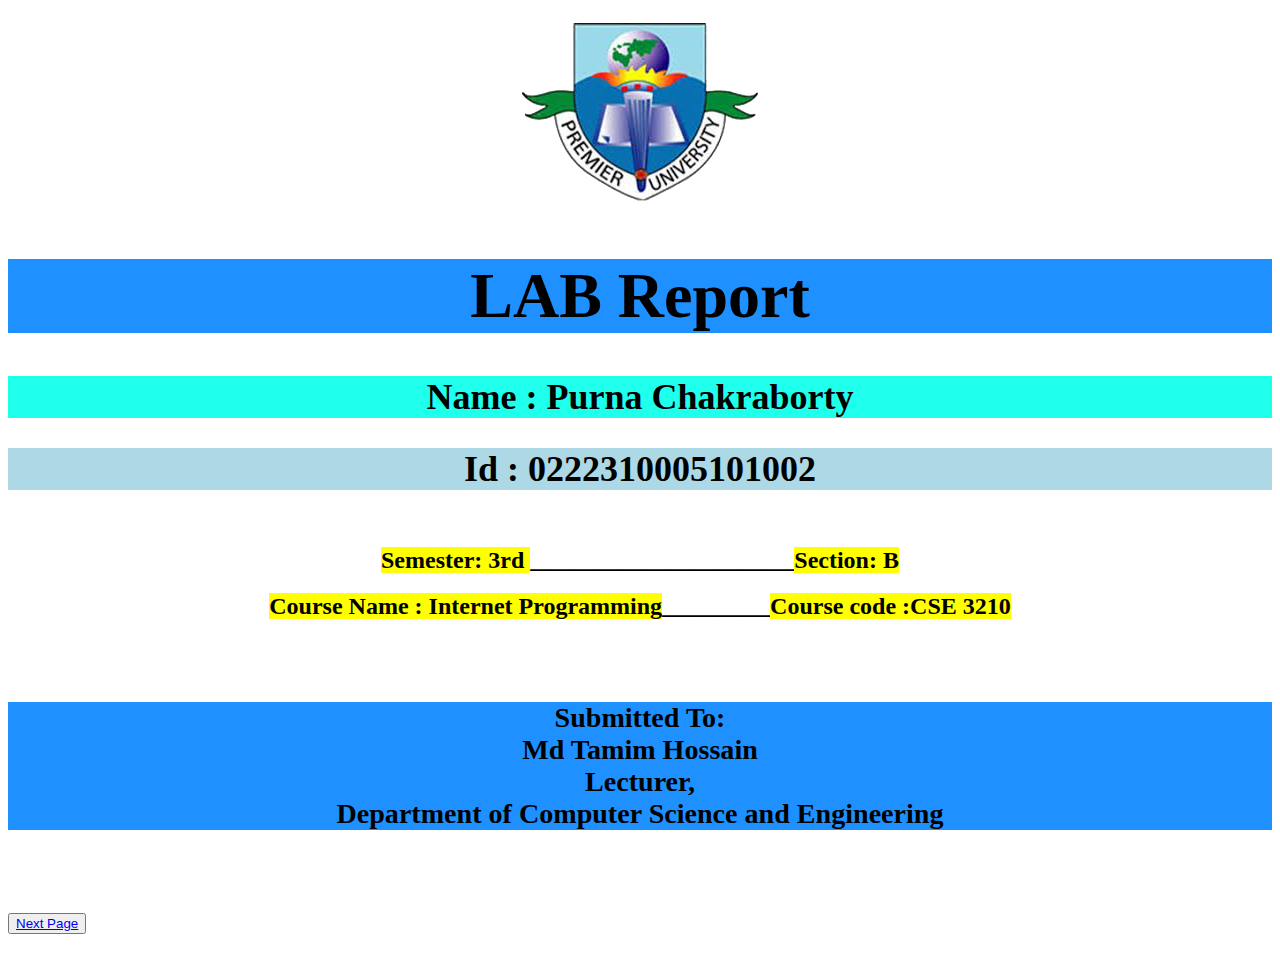
<file: labrprt1/index.html>
<!DOCTYPE html>
<html lang="en">
<head>
    <meta charset="UTF-8">
    <meta name="viewport" content="width=device-width, initial-scale=1.0">
    <title>Document</title>
</head>
<body>
    <text-allign><center><img src="puc.png" alt="PUC"></center></text-allign>
    <h1><text-allign><center><h1 style="background-color:DodgerBlue;">LAB Report</h1></center></text-allign></h1>
    <h2><text-allign><center><h2 style="background-color:rgb(30, 255, 236);">Name : Purna Chakraborty</h2><h2 style="background-color:LightBlue;">Id : 0222310005101002</h2></center></text-allign><br>
    <text-allign><center><mark>Semester: 3rd </mark>______________________<mark>Section: B</mark></center></text-allign></h2>
    <h2><text-allign><center><mark>Course Name : Internet Programming</mark>_________<mark>Course code :CSE 3210</mark></center></text-allign><br><br><text-allign><center><mark><h3 style="background-color:DodgerBlue;">Submitted To: <br>Md Tamim Hossain <br>Lecturer, <br>Department of Computer Science and Engineering</h3></mark></center></text-allign></h2>
    <br><br><br>
    
        <button><a href="iindex.html" target="_blank">Next Page</a></button>
        <br><br>

        
</body>
</html>
</file>
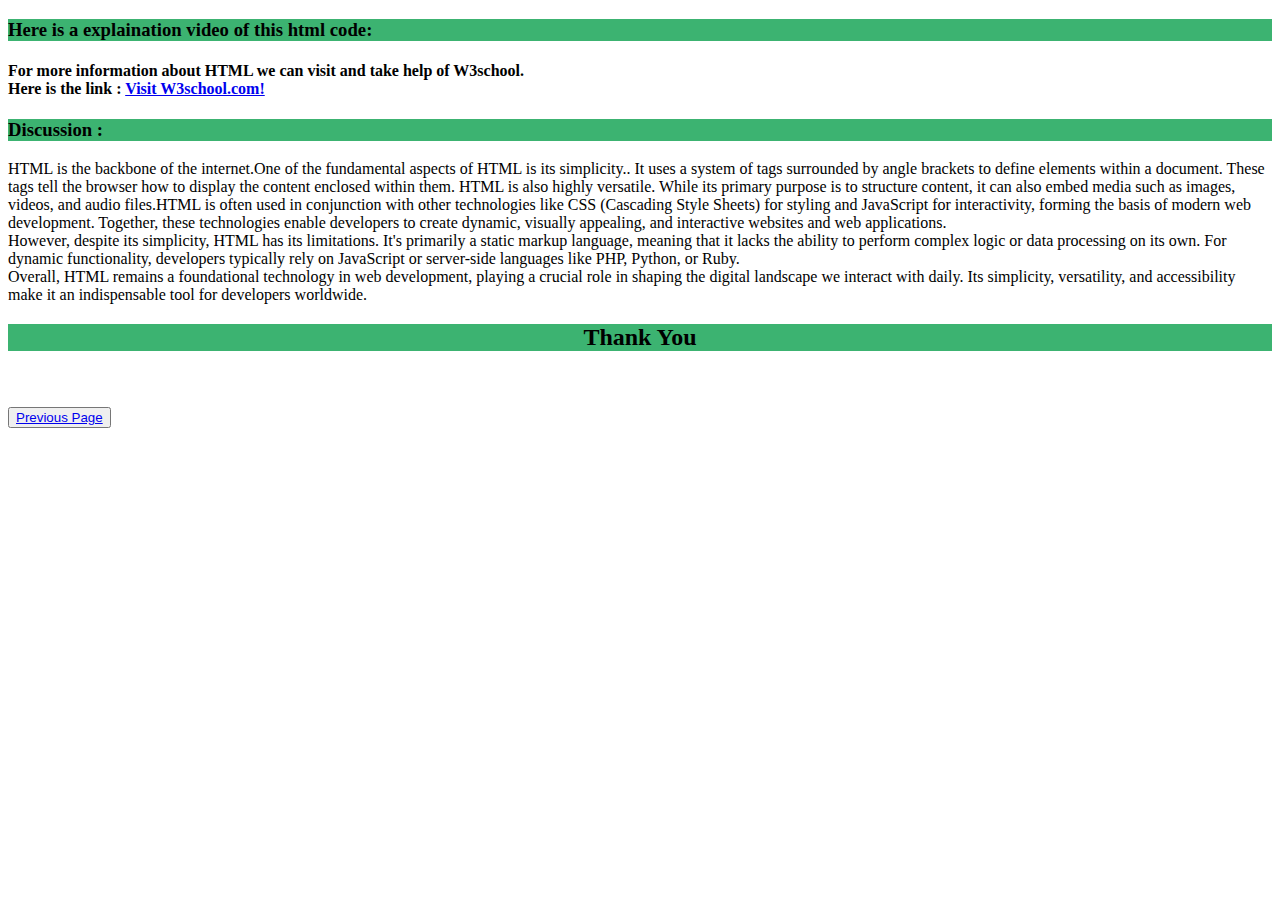
<file: labrprt1/iiindex.html>
<!DOCTYPE html>
<html lang="en">
<head>
    <meta charset="UTF-8">
    <meta name="viewport" content="width=device-width, initial-scale=1.0">
    <title>Document</title>
</head>
<body>
    <h3 style="background-color: mediumseagreen;">Here is a explaination video of this html code:</h3>
           
              <h4>For more information about HTML we can visit and take help of W3school. <br> Here is the link : <a href="https://www.w3schools.com/html/default.asp">Visit W3school.com!</a></h4>

    <h3 style="background-color: mediumseagreen;">Discussion :</h3>
    <p>HTML is the backbone of the internet.One of the fundamental aspects of HTML is its simplicity.. It uses a system of tags surrounded by angle brackets to define elements within a document. These tags tell the browser how to display the content enclosed within them.
        HTML is also highly versatile. While its primary purpose is to structure content, it can also embed media such as images, videos, and audio files.HTML is often used in conjunction with other technologies like CSS (Cascading Style Sheets) for styling and JavaScript for interactivity, forming the basis of modern web development. Together, these technologies enable developers to create dynamic, visually appealing, and interactive websites and web applications.
     <br>However, despite its simplicity, HTML has its limitations. It's primarily a static markup language, meaning that it lacks the ability to perform complex logic or data processing on its own. For dynamic functionality, developers typically rely on JavaScript or server-side languages like PHP, Python, or Ruby. <br> Overall, HTML remains a foundational technology in web development, playing a crucial role in shaping the digital landscape we interact with daily. Its simplicity, versatility, and accessibility make it an indispensable tool for developers worldwide. </p>
     <text-allign><center><h2 style="background-color: mediumseagreen;"> Thank You</h2></center></text-allign>
     


              <br><br><button><a href="iindex.html">Previous Page</a></button> <br><br>
    
</body>
</html>
</file>
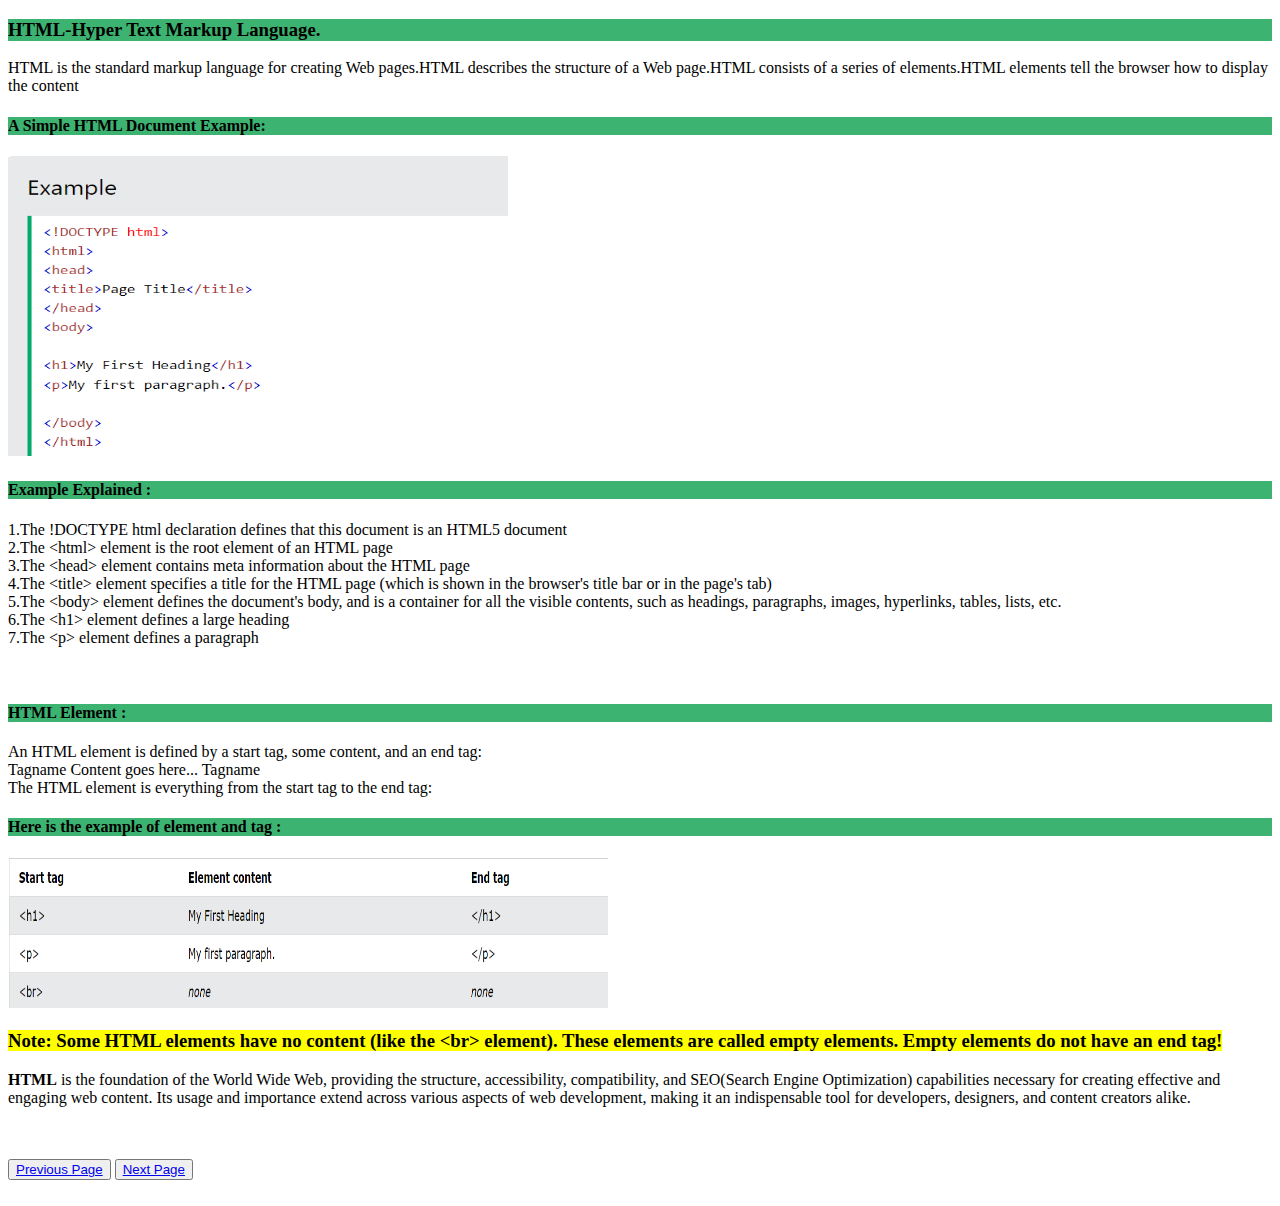
<file: labrprt1/iindex.html>
<!DOCTYPE html>
<html lang="en">
<head>
    <meta charset="UTF-8">
    <meta name="viewport" content="width=device-width, initial-scale=1.0">
    <title>Document</title>
</head>
<body>
    <h3 style="background-color: MediumSeaGreen;"> HTML-Hyper Text Markup Language.</h3>
    <p>HTML is the standard markup language for creating Web pages.HTML describes the structure of a Web page.HTML consists of a series of elements.HTML elements tell the browser how to display the content</p>
    <h4 style="background-color: MediumSeaGreen;">A Simple HTML Document Example:<br></h4>
    <img src="simple html.png" alt="simple example"style="width:500px;height:300px;">
    <h4 style="background-color: MediumSeaGreen;">Example Explained :</h4>
        1.The !DOCTYPE html declaration defines that this document is an HTML5 document <br>
        2.The &#60;html&gt; element is the root element of an HTML page <br>
        3.The &#60;head&gt; element contains meta information about the HTML page <br>
        4.The &#60;title&gt; element specifies a title for the HTML page (which is shown in the browser's title bar or in the page's tab) <br>
        5.The &#60;body&gt; element defines the document's body, and is a container for all the visible contents, such as headings, paragraphs, images, hyperlinks, tables, lists, etc. <br>
        6.The &#60;h1&gt; element defines a large heading <br>
        7.The &#60;p&gt; element defines a paragraph <br><br> <br>
        <h4 style="background-color: MediumSeaGreen;">HTML Element :</h4>
        <p> An HTML element is defined by a start tag, some content, and an end tag: <br>
            
            Tagname Content goes here... Tagname <br>
            The HTML element is everything from the start tag to the end tag:</p>
            <h4 style="background-color: MediumSeaGreen;">Here is the example of element and tag :</h4>
            <img src="html elements.png" alt="tag and elements example"style="width: 600px;height: 150px;"> <br>
            <h3><mark> Note: Some HTML elements have no content (like the &#60;br&gt; element). These elements are called empty elements. Empty elements do not have an end tag!</mark></h3>
            <p><b>HTML</b> is the foundation of the World Wide Web, providing the structure, accessibility, compatibility, and SEO(Search Engine Optimization) capabilities necessary for creating effective and engaging web content. Its usage and importance extend across various aspects of web development, making it an indispensable tool for developers, designers, and content creators alike.</p>

<br><br> <button><a href="index.html">Previous Page</a></button>  <button><a href="iiindex.html" target="_blank">Next Page</a></button> <br> <br>
         

</body>
</html>
</file>
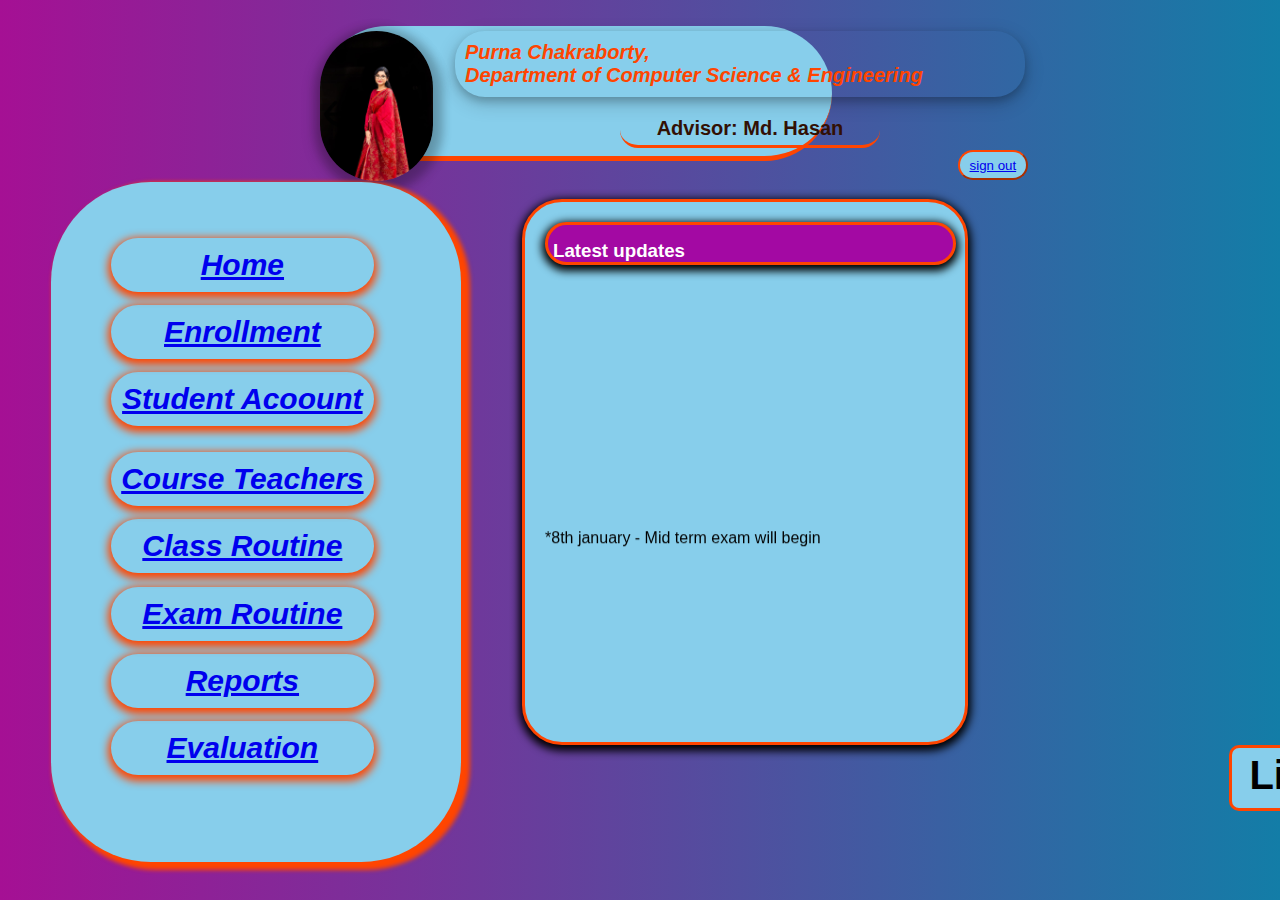
<file: labrprt2/2index.html>
<!DOCTYPE html>
<html lang="en">
<head>
    <meta charset="UTF-8">
    <meta name="viewport" content="width=device-width, initial-scale=1.0">
    <title>premier univarsity</title>
    <link rel="stylesheet" href="2index.css">
</head>
<body>
    <div class="top-header">
        <div class="container">
            <div class="width-100">
                <div class="mine">
                <img class="me" src="punom.jpg" alt="">
                </div>
                <div class="na">
                <p class="name"> Purna Chakraborty,<br>Department of Computer Science & Engineering </p>
                </div>
                <P class="advisor">Advisor: Md. Hasan</P>
                <button class="signout"><a href="1index.html">sign out</a></button>
                <a href="#" class="notification">
                    <span>notification</span>
                    <span class="badge">2</span>
                  </a>

            </div>
           
        </div>

    </div>
    
    </div>
    <div class="width-100 header-menu">
        <div class="container">
           
            <ul class="main-menu">
                <li class="home"><a href="2index.html">Home</a></li>
                <li class="enroll"><a href="3rd enrolment.png">Enrollment</a></li>
                <li class="std"><a href="#">Student Acoount</a></li>
                <li class="tch"><a href="#">Course Teachers</a></li>
                <li class="clss"><a href="3rd semester routine.png">Class Routine</a></li>
                <li class="exmr"><a href="3rd semester routine.png">Exam Routine</a></li>
               
                <li class="rprts"><a href="#">Reports</a></li>
                <li class="evalu"><a href="#">Evaluation</a></li>
                
            </ul>
        </div>
    </div>
    <div class="margin-top-50">
        <div class="container">
            <div class="latest-news">
                <div class="heading-sect">
                    <h3 class="head-title">Latest updates</h3>

                </div>
                <marquee behavior="" direction="up">
                    <ul class="latest-news-ul">
                        <li>*8th january - Mid term exam will begin</li>
                        <li>*30th December - deadline of semester fee submission</li>
                        <li>*8th April - semester final exam will begin</li>
                        <li>*CSE-department football tournament coming soon </li>
                       
                    </ul>
                </marquee>

            </div>

        </div>

    </div>
    <a href="https://library.puc.ac.bd/" class="library">
        <span>Library</span>
        
      </a>
    
</body>
</html>
</file>
<file: labrprt2/2index.css>
*{
    padding: 0px;
    margin: 0px;
}
body{
    font-family: sans-serif ;
    background-image: linear-gradient(to right, rgb(165, 16, 148) , rgb(19, 125, 167));
}
.width-100{
    width: 100%;
    float: left;
}
.container{
    width: 1500px;
    margin: 0px auto;
}
.top-header{
    
    background: skyblue;
    padding: 5px 0px;
    height: 120px;
    width:40%;
    margin-top: 2%;
    margin-left: 25%;
    border-bottom: 5px solid orangered;
    border-radius: 500px;

}
.me{
    height: 150px;
    float: left;
    border-radius: 180px;
    box-shadow: 2px 4px 8px 8px rgba(0, 0, 0, 0.2), 0 6px 20px 0 rgba(0, 0, 0, 0.19);
   
}

.mine{
    
    background:none;
}
.na{
    margin-right:55%;}      
.name{
    box-shadow: 0 4px 8px 0 rgba(0, 0, 0, 0.2), 0 6px 20px 0 rgba(0, 0, 0, 0.19);
    margin-left: 20%;
    color: orangered;
    border-radius: 30px;
    padding: 10px;
    width: 550px;
    font-weight: bold;
    font-style: italic;
    font-size: 20px;
    
}
.notification {
    left: 30%;
    background-color: skyblue;
    color: black;
    text-decoration: none;
    padding: 5px 10px;
    position: relative;
    display: inline-block;
    border-radius: 10px;
    border: solid orangered;
  }
  
  .notification:hover {
    background: orangered;
    border: solid black;
  }
  
  .notification .badge {
    position: absolute;
    top: -25px;
    right: -10px;
    padding: 5px 10px;
    border-radius: 50%;
    background: skyblue;
    color: orangered;
    border: solid orangered;
  }
.advisor{
    margin-left: 20%;
    color: rgb(50, 16, 4);
    border-radius: 30px;
    font-weight: bold;
    padding: 5px;
    width: 250px;
    margin-top:1% ;
    font-size: 20px;
    border-bottom: solid orangered;
    text-align: center;

}
.header-menu{
    position: relative;
    margin-left: 4%;
    width: 350px;
    height: 620px;
    box-shadow: 5px 4px 4px 4px orangered;
    background-color: skyblue;
    border-radius: 100px;
    padding: 30px;


}

.logo{
    width: fit-content;

}
.main-menu{
    list-style:none;
    float: left;
    margin-left: 2%;
    color: orangered;
    font-size: 30px;
    font-weight: bold;
    font-style: oblique;
    

}
.home{
    margin-top: 10%;
    box-shadow: 0px 3px 8px 3px;
    border-radius: 50px;
    text-align: center;
    padding: 10px;
    
}
.home:hover{
    background-color: orangered;
    color: skyblue;
    box-shadow: 0px 3px 8px 3px black;


}
.tch{
    margin-top: 10%;
    box-shadow: 0px 3px 8px 3px;
    border-radius: 50px;
    text-align: center;
    padding: 10px;
    
}
.tch:hover{
    background-color: orangered;
    color: skyblue;
    box-shadow: 0px 3px 8px 3px black;


}
.enroll{
    margin-top: 5%;
    box-shadow: 0px 3px 8px 3px;
    border-radius: 50px;
    text-align: center;
    padding: 10px;
    

}
.enroll:hover{
    background-color: orangered;
    color: skyblue;
    box-shadow: 0px 3px 8px 3px black;


}
.std{
    margin-top: 5%;
    box-shadow: 0px 3px 8px 3px;
    border-radius: 50px;
    text-align: center;
    padding: 10px;
    

}
.std:hover{
    background-color: orangered;
    color: skyblue;
    box-shadow: 0px 3px 8px 3px black;


}
.evalu{
    margin-top: 5%;
    box-shadow: 0px 3px 8px 3px;
    border-radius: 50px;
    text-align: center;
    padding: 10px;
    

}
.evalu:hover{background-color: orangered;
    color: skyblue;
    box-shadow: 0px 3px 8px 3px black;


}
.clss{
    
    margin-top: 5%;
    box-shadow: 0px 3px 8px 3px;
    border-radius: 50px;
    text-align: center;
    padding: 10px;
    
    
}
.clss:hover{
    background-color: orangered;
    color: skyblue;
    box-shadow: 0px 3px 8px 3px black;


}
.exmr{
    margin-top: 5%;
    box-shadow:0px 3px 8px 3px;
    border-radius: 50px;
    text-align: center;
    padding: 10px;
    
}
.exmr:hover{
    background-color: orangered;
    color: skyblue;
    box-shadow: 0px 3px 8px 3px black;


}
.rtn{
    margin-top: 5%;
    box-shadow:0px 3px 8px 3px;
    border-radius: 50px;
    text-align: center;
    padding: 10px;
}
.rtn:hover{
    background-color: orangered;
    color: skyblue;
    box-shadow: 0px 3px 8px 3px black;


}
.rprts{
    margin-top: 5%;
    box-shadow: 0px 3px 8px 3px;
    border-radius: 50px;
    text-align: center;
    padding: 10px;

}
.rprts:hover{
    background-color: orangered;
    color: skyblue;
    box-shadow: 0px 3px 8px 3px black;


}





.main-menu a{

}
.main-menu li{



}
.signout{
    margin-left: 35%;
    padding: 5px 10px;
    border-radius: 50px;
    text-align: center;
    height: 30px;
    border-color: orangered;
    background-color: skyblue;
    

}

.signout:hover{
    background-color: orangered;
    border-color: black;
}
.margin-top-50{
    margin-left: 40%;
    margin-top: 3%;
    

}
.width-66{
    width: 65%;
}
.latest-news{
    margin-left: 10px;
    margin-right: 10px;
    border-radius: 40px;
    padding:20px ;
    width: 400px;
    height: 500px;
    box-shadow: 0px 3px 8px 3px black;
    border: solid orangered;
    background-color: skyblue;

}
.heading-sect{
    width: 100%;
    float: left;
    border-bottom: solid orangered;
    padding-bottom: 0px;
    margin: 0px;
    margin-bottom: 10px;
    border: 3px solid orangered;
    padding-left: 5px;
    padding-top: 15px;
    background-color: rgb(163, 9, 163);
    color: white;
    border-radius: 30px;
    box-shadow: 0px 3px 8px 3px black;
} 
.head-tittle{
    margin: 0px;
    padding: 0px;
    font-size: 20px;
    font-weight: 600;
    padding-bottom: 10px;
    text-align: center;
    

}
.latest-news-ul{
    padding: 0px;
    list-style: none;
    line-height: 70px;


}
.library {
    left: 60%;
    width: 150px;
    height: 50px;
    background-color: skyblue;
    color: black;
    text-decoration: none;
    padding: 5px 10px;
    font-weight: bold;
    font-size: 30px;
    position: relative;
    display: inline-block;
    border-radius: 10px;
    border: solid orangered;
    text-align: center;
    font-size: 40px;

  }


.library:hover {background: orangered;
    border: solid black;


}
</file>
